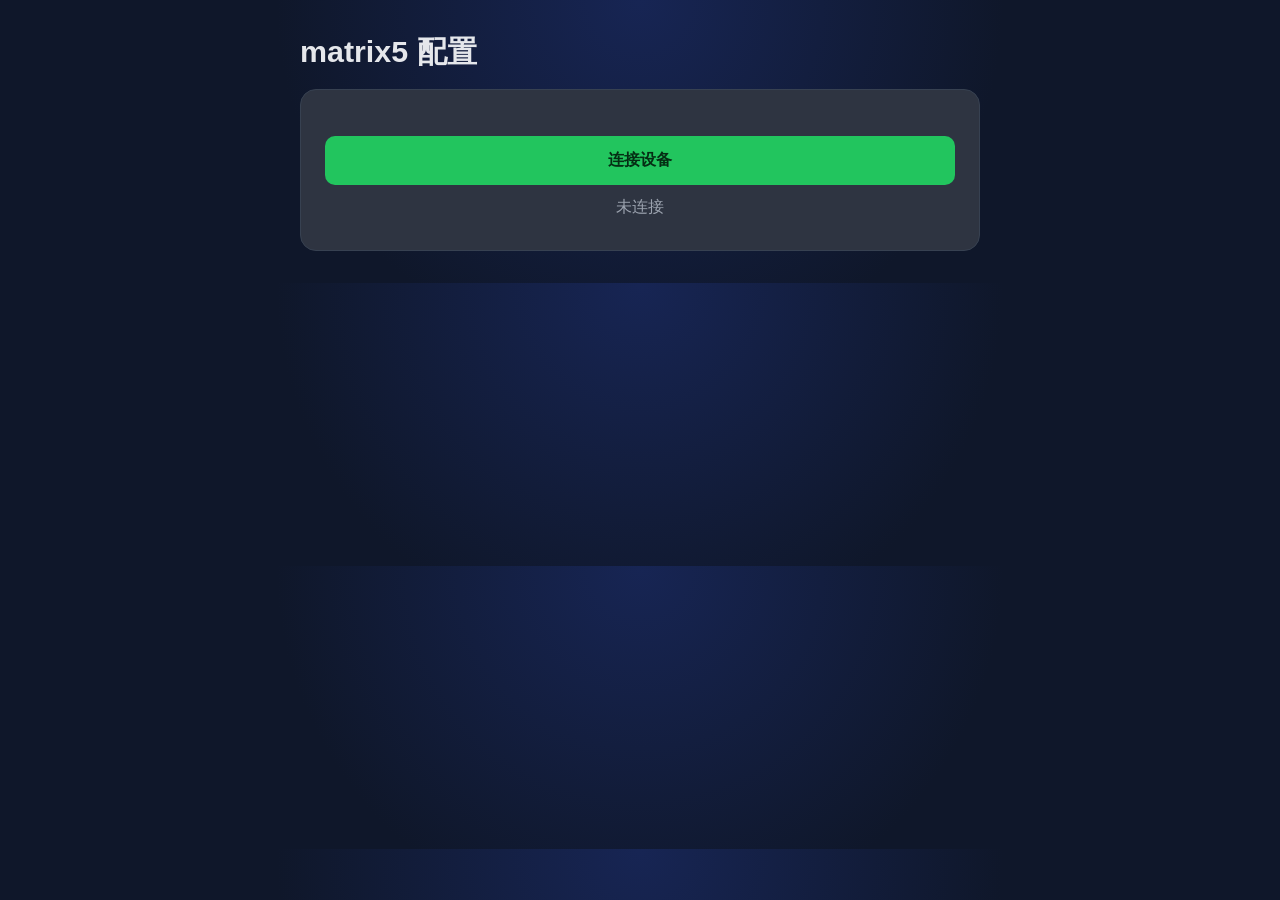
<file: index.html>
<!doctype html>
<html lang="zh-CN">
  <head>
    <meta charset="UTF-8" />
    <meta name="viewport" content="width=device-width, initial-scale=1.0" />
    <title>matrix5 配置</title>
    <link rel="stylesheet" href="./style.css" />
  </head>
  <body>
    <main class="container">
      <h1>matrix5 配置</h1>

      <div id="connectSection" class="card">
        <button id="connectBtn">连接设备</button>
        <p id="connectStatus" class="hint">未连接</p>
      </div>

      <div id="configSection" class="card" style="display: none">
        <label>屏幕亮度 <span id="brightnessValue">50%</span></label>
        <input type="range" id="brightness" min="1" max="100" value="50" />

        <label>WiFi 名称（可选）</label>
        <input id="wifiSsid" placeholder="留空则不连接 WiFi" />
        <div id="wifiScanStatus" class="scan-status" style="display: none"></div>
        <div id="wifiScanList" class="scan-list"></div>
        <button id="scanWifiBtn" class="btn-secondary">扫描附近 WiFi</button>

        <label>WiFi 密码</label>
        <input id="wifiPassword" type="password" placeholder="WiFi 密码" />

        <label>时区</label>
        <select id="timezone">
          <option value="Asia/Shanghai">Asia/Shanghai (中国/上海)</option>
          <option value="Asia/Hong_Kong">Asia/Hong_Kong (香港)</option>
          <option value="Asia/Taipei">Asia/Taipei (台北)</option>
          <option value="Asia/Tokyo">Asia/Tokyo (日本/东京)</option>
          <option value="Asia/Seoul">Asia/Seoul (韩国/首尔)</option>
          <option value="Asia/Singapore">Asia/Singapore (新加坡)</option>
          <option value="Asia/Bangkok">Asia/Bangkok (泰国/曼谷)</option>
          <option value="Asia/Dubai">Asia/Dubai (阿联酋/迪拜)</option>
          <option value="Europe/London">Europe/London (英国/伦敦)</option>
          <option value="Europe/Paris">Europe/Paris (法国/巴黎)</option>
          <option value="Europe/Berlin">Europe/Berlin (德国/柏林)</option>
          <option value="Europe/Moscow">Europe/Moscow (俄罗斯/莫斯科)</option>
          <option value="America/New_York">America/New_York (美国/纽约)</option>
          <option value="America/Los_Angeles">America/Los_Angeles (美国/洛杉矶)</option>
          <option value="America/Chicago">America/Chicago (美国/芝加哥)</option>
          <option value="America/Toronto">America/Toronto (加拿大/多伦多)</option>
          <option value="Australia/Sydney">Australia/Sydney (澳大利亚/悉尼)</option>
          <option value="Pacific/Auckland">Pacific/Auckland (新西兰/奥克兰)</option>
          <option value="UTC">UTC</option>
        </select>

        <label>NTP 服务器</label>
        <input id="ntpServer" value="ntp.aliyun.com" />

        <button id="applyBtn">应用配置</button>
        <div class="step-status" id="applyStatus"></div>
      </div>
    </main>
    <script type="module" src="./app.js"></script>
  </body>
</html>
</file>
<file: style.css>
:root {
  --bg: #0f172a;
  --surface: #111827;
  --surface-2: #1f2937;
  --text: #e5e7eb;
  --muted: #9ca3af;
  --accent: #22c55e;
  --border: #374151;
  --border-light: #4b5563;
  --error: #ef4444;
  --warn: #f59e0b;
}

* {
  box-sizing: border-box;
}

body {
  margin: 0;
  font-family: "PingFang SC", "Noto Sans CJK SC", sans-serif;
  background: radial-gradient(circle at top, #172554 0%, var(--bg) 52%);
  color: var(--text);
}

.container {
  width: min(680px, 100% - 2rem);
  margin: 2rem auto;
}

h1 {
  margin: 0 0 1rem;
  font-size: 1.9rem;
}

.card {
  background: color-mix(in srgb, var(--surface) 88%, #ffffff 12%);
  border: 1px solid var(--border);
  border-radius: 16px;
  padding: 1.2rem;
  margin-bottom: 1rem;
}

label {
  display: block;
  margin-top: 0.9rem;
  margin-bottom: 0.4rem;
  color: var(--muted);
  font-size: 0.9rem;
}

input,
select,
button {
  width: 100%;
  padding: 0.7rem 0.85rem;
  border-radius: 10px;
  border: 1px solid var(--border-light);
  background: var(--surface-2);
  color: var(--text);
  font-size: 0.95rem;
  font-family: inherit;
}

input:focus,
select:focus {
  outline: 2px solid color-mix(in srgb, var(--accent) 55%, transparent);
  outline-offset: 1px;
  border-color: var(--accent);
}

button {
  margin-top: 0.85rem;
  background: var(--accent);
  color: #052e14;
  border: none;
  font-weight: 700;
  cursor: pointer;
}

button:disabled {
  cursor: not-allowed;
  opacity: 0.6;
}

#connectSection {
  text-align: center;
  padding: 2rem 1.5rem;
}

#connectSection button {
  font-size: 16px;
  padding: 14px 32px;
}

.hint {
  margin: 0.8rem 0 0;
  color: var(--muted);
}

.hint.ok {
  color: var(--accent);
}

.hint.err {
  color: var(--error);
}

#brightness {
  width: 100%;
  margin: 8px 0 16px;
}

#brightnessValue {
  color: var(--accent);
  font-weight: 600;
}

.btn-secondary {
  background: transparent;
  border: 1px solid var(--border-light);
  color: var(--text);
  margin-bottom: 16px;
}

.btn-secondary:hover {
  border-color: var(--accent);
  color: var(--accent);
}

.step-status {
  margin-top: 0.8rem;
  min-height: 1.1rem;
  font-size: 0.9rem;
}

.step-status.ok {
  color: var(--accent);
}

.step-status.warn {
  color: var(--warn);
}

.step-status.err {
  color: var(--error);
}

.scan-status {
  margin-top: 8px;
  min-height: 20px;
  font-size: 13px;
  color: var(--muted);
}

.scan-list {
  margin-top: 8px;
  display: flex;
  flex-direction: column;
  gap: 6px;
}

.scan-item {
  display: flex;
  align-items: center;
  justify-content: space-between;
  padding: 10px 12px;
  background: var(--surface-2);
  border: 1px solid var(--border-light);
  border-radius: 8px;
  cursor: pointer;
}

.scan-item:hover {
  border-color: var(--accent);
}

.scan-item.selected {
  border-color: var(--accent);
  background: color-mix(in srgb, var(--accent) 15%, var(--surface-2));
}

.scan-item .rssi {
  color: var(--muted);
  font-size: 12px;
}
</file>
